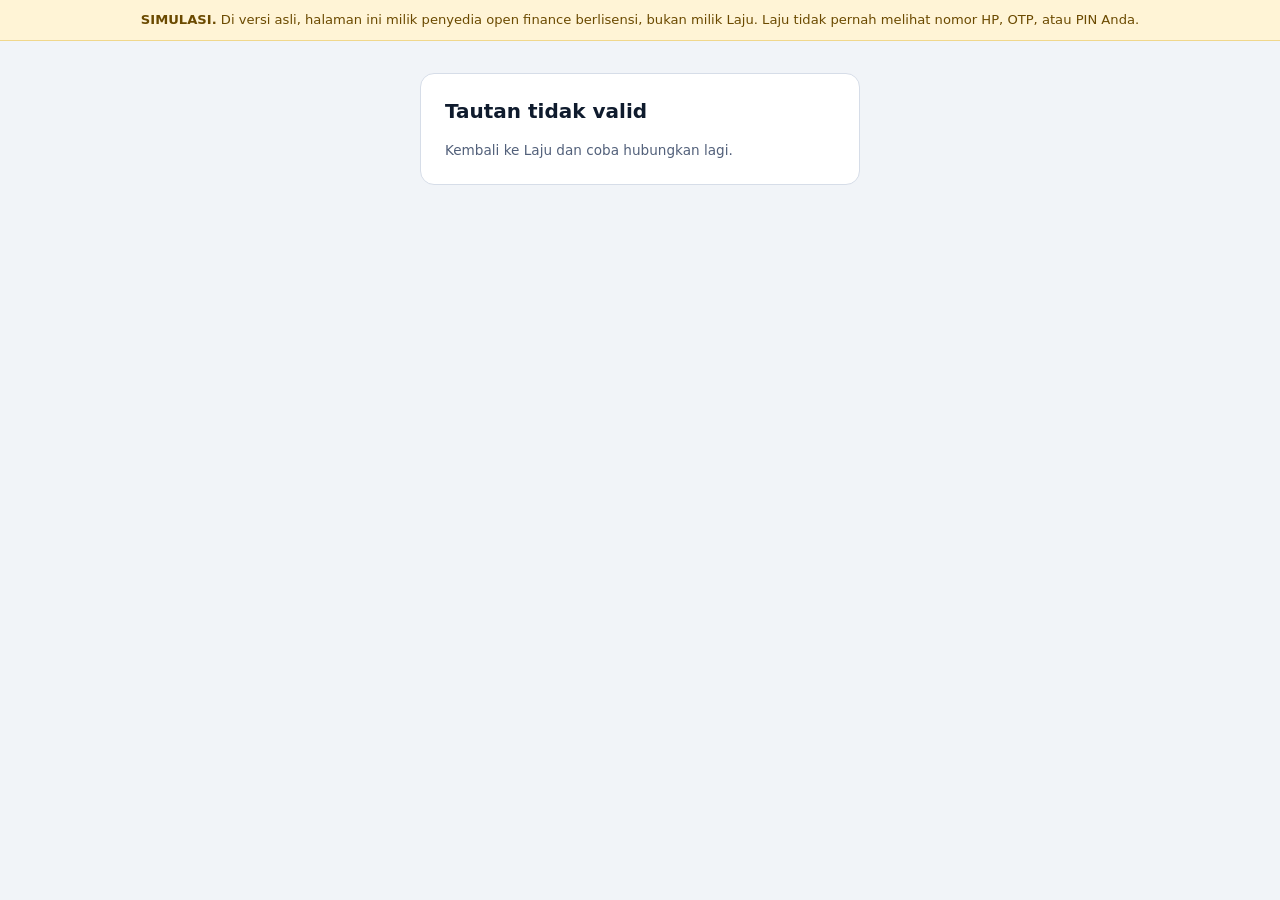
<file: public/simulasi-penyedia.html>
<!doctype html>
<html lang="id">
<head>
  <meta charset="utf-8">
  <meta name="viewport" content="width=device-width, initial-scale=1">
  <title>Simulasi penyedia open finance</title>
  <meta name="robots" content="noindex">
  <style>
    :root { --bg: #f1f4f8; --card: #fff; --fg: #0f1b2d; --muted: #52607a; --line: #d6dde8; --brand: #1f4fd1; --warn-bg: #fff4d6; --warn: #6b4a00; }
    * { box-sizing: border-box; }
    body { margin: 0; background: var(--bg); color: var(--fg); font: 16px/1.5 system-ui, -apple-system, "Segoe UI", Roboto, sans-serif; min-height: 100dvh; }
    .banner { background: var(--warn-bg); color: var(--warn); font-size: .82rem; padding: 10px 16px; text-align: center; border-bottom: 1px solid #f0d78c; }
    main { width: min(100% - 32px, 440px); margin: 32px auto; }
    .card { background: var(--card); border: 1px solid var(--line); border-radius: 14px; padding: 24px; display: flex; flex-direction: column; gap: 16px; }
    .who { display: flex; align-items: center; gap: 10px; font-size: .8rem; color: var(--muted); }
    .logo { width: 36px; height: 36px; border-radius: 8px; background: var(--brand); color: #fff; display: grid; place-items: center; font-weight: 800; font-size: .8rem; }
    h1 { font-size: 1.25rem; margin: 0; line-height: 1.3; }
    p { margin: 0; }
    ul { margin: 0; padding-left: 20px; font-size: .9rem; display: flex; flex-direction: column; gap: 4px; }
    .muted { color: var(--muted); font-size: .85rem; }
    label { font-size: .85rem; font-weight: 600; display: block; margin-bottom: 6px; }
    input { width: 100%; min-height: 46px; padding: 10px 12px; border: 1px solid var(--line); border-radius: 10px; font: inherit; }
    input:focus { outline: 3px solid #b7c8f5; border-color: var(--brand); }
    .row { display: flex; gap: 10px; }
    button { min-height: 46px; padding: 0 18px; border-radius: 10px; font: inherit; font-weight: 700; cursor: pointer; border: 1px solid var(--brand); background: var(--brand); color: #fff; flex: 1; }
    button.ghost { background: #fff; color: var(--brand); }
    button:disabled { opacity: .5; cursor: not-allowed; }
    .err { color: #b3261e; font-size: .82rem; }
    .hint { background: #eef2fb; border-radius: 10px; padding: 10px 12px; font-size: .82rem; color: var(--muted); }
    [hidden] { display: none !important; }
  </style>
</head>
<body>
  <div class="banner" role="note"><strong>SIMULASI.</strong> Di versi asli, halaman ini milik penyedia open finance berlisensi, bukan milik Laju. Laju tidak pernah melihat nomor HP, OTP, atau PIN Anda.</div>
  <main>
    <div class="card" id="card">
      <div class="who"><span class="logo" aria-hidden="true">OF</span><span>Penyedia open finance (simulasi)</span></div>
      <h1 id="title">Laju meminta akses hanya-baca ke akun e-wallet Anda</h1>
      <div>
        <p class="muted">Yang dibagikan ke Laju:</p>
        <ul>
          <li>Riwayat transaksi 6 bulan terakhir</li>
          <li>Nama pemilik akun dan nomor yang disamarkan</li>
        </ul>
      </div>
      <p class="muted">Laju <strong>tidak bisa</strong> memindahkan uang, melihat PIN, atau melakukan pembayaran atas nama Anda.</p>

      <form id="phoneForm" novalidate>
        <label for="phone">Nomor HP yang terdaftar di <span data-wallet></span></label>
        <input id="phone" inputmode="tel" autocomplete="tel" placeholder="08xxxxxxxxxx" aria-describedby="phoneErr">
        <p class="err" id="phoneErr" hidden>Masukkan nomor HP yang valid (minimal 9 digit).</p>
        <div class="row" style="margin-top:14px"><button type="button" class="ghost" data-deny>Tolak</button><button type="submit">Kirim kode OTP</button></div>
      </form>

      <form id="otpForm" hidden novalidate>
        <p class="muted" id="otpTo" hidden></p>
        <label for="otp">Kode OTP</label>
        <input id="otp" inputmode="numeric" autocomplete="one-time-code" maxlength="6" placeholder="6 digit" aria-describedby="otpHint otpErr">
        <p class="hint" id="otpHint">Simulasi: kode OTP selalu <strong>123456</strong>. Di versi asli, kode dikirim lewat SMS/WhatsApp oleh e-wallet.</p>
        <p class="err" id="otpErr" hidden>Kode OTP salah.</p>
        <div class="row" style="margin-top:14px"><button type="button" class="ghost" data-deny>Tolak</button><button type="submit">Izinkan akses</button></div>
      </form>
    </div>
  </main>
  <script>
    (() => {
      const q = new URLSearchParams(location.search);
      const names = { gopay: "GoPay", ovo: "OVO", dana: "DANA", shopeepay: "ShopeePay", linkaja: "LinkAja", bank: "rekening bank" };
      const wallet = names[q.get("wallet")] || "e-wallet";
      document.querySelectorAll("[data-wallet]").forEach(el => (el.textContent = wallet));
      document.getElementById("title").textContent = `Laju meminta akses hanya-baca ke akun ${wallet} Anda`;

      // Mode contoh (tanpa server): tidak ada sesi di server, jadi langsung kembali ke onboarding.
      const demo = q.get("demo") === "1";
      let cb = null;
      if (!demo) {
        // Hanya boleh kembali ke callback Laju di origin yang sama (cegah open redirect).
        try { cb = new URL(q.get("callback") || "", location.origin); } catch { cb = null; }
        if (!cb || cb.origin !== location.origin || cb.pathname !== "/api/wallets/callback" || !q.get("session")) {
          document.getElementById("card").innerHTML = "<h1>Tautan tidak valid</h1><p class='muted'>Kembali ke Laju dan coba hubungkan lagi.</p>";
          return;
        }
      }
      const finish = (extra) => {
        if (demo) {
          // mode contoh: nomor yang dihubungkan harus sama dengan isian Izin data, seperti di server
          if (!extra.error && pre.length >= 9 && extra.ref !== pre) extra = { error: "phone_mismatch", got: extra.ref.slice(-4) };
          const ok = !extra.error;
          if (ok) {   // mode contoh menyimpan sendiri daftar dompet yang terhubung
            try {
              const k = "laju-demo-linked", L = JSON.parse(localStorage.getItem(k) || "{}");
              L[q.get("wallet") || ""] = new Date().toISOString();
              localStorage.setItem(k, JSON.stringify(L));
            } catch (e) { /* abaikan */ }
          }
          const p = new URLSearchParams(ok ? { link: "ok", wallet: q.get("wallet") || "" }
            : { link: "error", reason: extra.error, wallet: q.get("wallet") || "", ...(extra.got ? { got: extra.got } : {}) });
          location.replace("onboarding.html?" + p.toString());
          return;
        }
        const u = new URL(cb);
        u.search = new URLSearchParams({ session: q.get("session"), wallet: q.get("wallet") || "", ...extra }).toString();
        location.replace(u.toString());
      };
      document.querySelectorAll("[data-deny]").forEach(b => b.addEventListener("click", () => finish({ error: "access_denied" })));

      let phone = "", tries = 0;
      document.getElementById("phoneForm").addEventListener("submit", (e) => {
        e.preventDefault();
        phone = document.getElementById("phone").value.replace(/\D/g, "");
        const bad = phone.length < 9;
        document.getElementById("phoneErr").hidden = !bad;
        document.getElementById("phone").setAttribute("aria-invalid", bad);
        if (bad) return;
        document.getElementById("phoneForm").hidden = true;
        document.getElementById("otpForm").hidden = false;
        document.getElementById("otp").focus();
      });
      document.getElementById("otpForm").addEventListener("submit", (e) => {
        e.preventDefault();
        const ok = document.getElementById("otp").value.trim() === "123456";
        const err = document.getElementById("otpErr");
        err.hidden = ok;
        if (!ok) {
          // Kasus C3: boleh coba 3 kali, lalu kembali ke Laju (progres tersimpan, bisa lanjut manual)
          tries += 1;
          err.textContent = tries >= 3 ? "Kode OTP salah 3 kali. Anda dikembalikan ke Laju." : `Kode OTP salah. Sisa ${3 - tries} kali coba.`;
          if (tries >= 3) setTimeout(() => finish({ error: "otp_failed" }), 1200);
          return;
        }
        if (e.submitter) { e.submitter.disabled = true; e.submitter.textContent = "Memproses…"; }
        finish({ code: q.get("code") || "", ref: phone });
      });
      // Nomor sudah diisi di Laju (Izin data): langsung ke OTP, tetap bisa ganti nomor.
      const pre = (q.get("phone") || "").replace(/\D/g, "");
      if (pre.length >= 9) {
        phone = pre;
        document.getElementById("phone").value = pre;
        const to = document.getElementById("otpTo");
        to.innerHTML = `Kode OTP dikirim ke <strong>${pre.slice(0, 4)}****${pre.slice(-4)}</strong>. <a href="#" id="chgPhone">Ganti nomor</a>`;
        to.hidden = false;
        document.getElementById("phoneForm").hidden = true;
        document.getElementById("otpForm").hidden = false;
        document.getElementById("chgPhone").addEventListener("click", (e) => {
          e.preventDefault(); to.hidden = true;
          document.getElementById("otpForm").hidden = true; document.getElementById("phoneForm").hidden = false;
          document.getElementById("phone").focus();
        });
      }
    })();
  </script>
</body>
</html>
</file>
